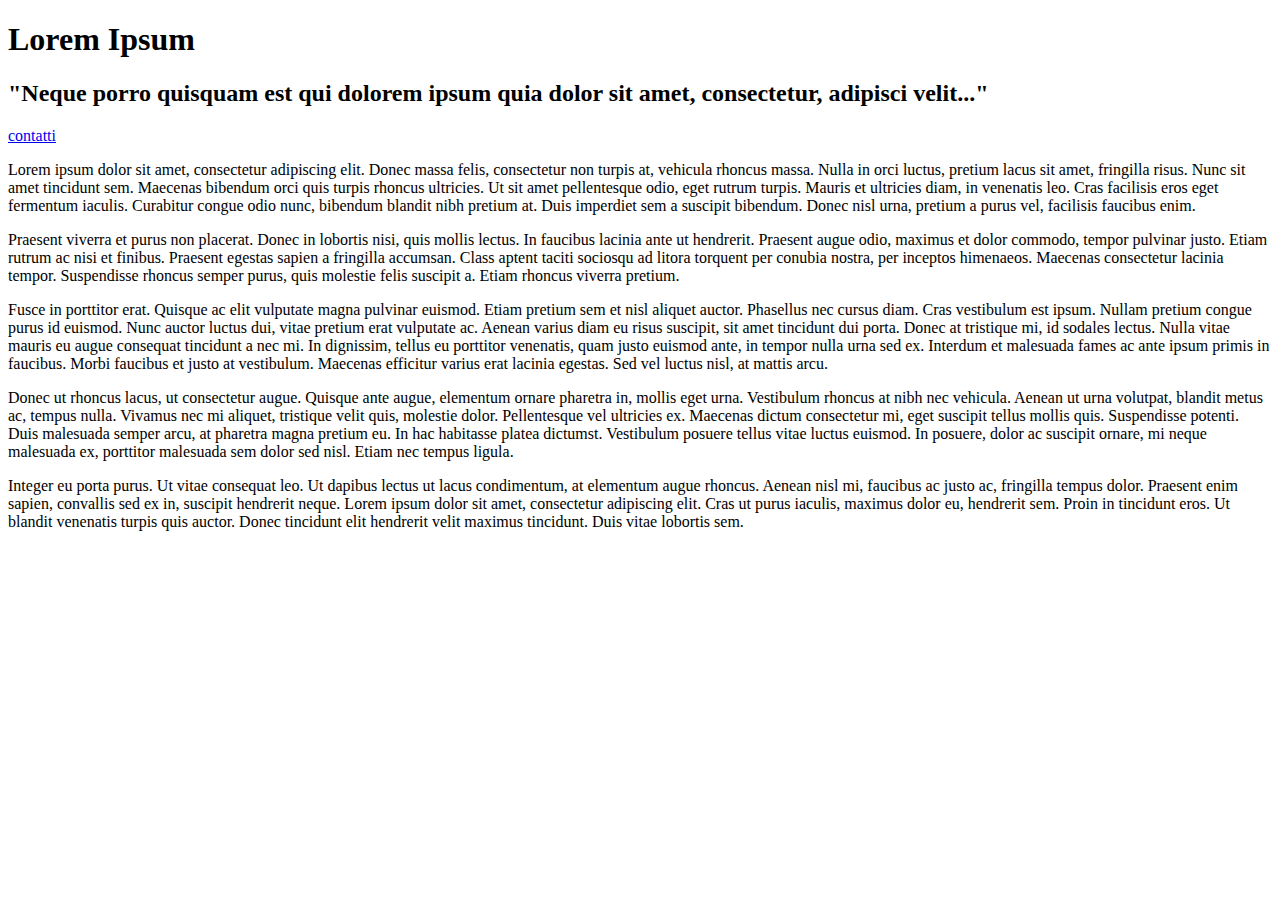
<file: index.html>
<!DOCTYPE html>
<html>

<head>
  <meta charset="utf-8">
  <meta name="viewport" content="width=device-width">
  <title>Lorem Ipsum</title>
  <link href="style.css" rel="stylesheet" type="text/css" />
</head>

<body>
  <!-- Inserire un menu con elenco: Home, Contacts, About Me -->
  
  <!-- Titolo -->
  <h1>Lorem Ipsum</h1>
  <!-- Sottotitolo -->
  <h2>"Neque porro quisquam est qui dolorem ipsum quia dolor sit amet, consectetur, adipisci velit..."</h2>
  <!-- mettere un divisore -->
  <a href="contacs.html">contatti</a>
  <!-- corpo del testo -->
  <p>Lorem ipsum dolor sit amet, consectetur adipiscing elit. Donec massa felis, consectetur non turpis at, vehicula rhoncus massa. Nulla in orci luctus, 
    pretium lacus sit amet, fringilla risus. Nunc sit amet tincidunt sem. Maecenas bibendum orci quis turpis rhoncus ultricies. Ut sit amet pellentesque odio, eget rutrum turpis.
     Mauris et ultricies diam, in venenatis leo. Cras facilisis eros eget fermentum iaculis. Curabitur congue odio nunc, bibendum blandit nibh pretium at.
     Duis imperdiet sem a suscipit bibendum. Donec nisl urna, pretium a purus vel, facilisis faucibus enim.</p>

  <p>Praesent viverra et purus non placerat. Donec in lobortis nisi, quis mollis lectus. In faucibus lacinia ante ut hendrerit. 
    Praesent augue odio, maximus et dolor commodo, tempor pulvinar justo. Etiam rutrum ac nisi et finibus. Praesent egestas sapien a fringilla accumsan. 
    Class aptent taciti sociosqu ad litora torquent per conubia nostra, per inceptos himenaeos. Maecenas consectetur lacinia tempor. 
    Suspendisse rhoncus semper purus, quis molestie felis suscipit a. Etiam rhoncus viverra pretium.</p>

  <p>Fusce in porttitor erat. Quisque ac elit vulputate magna pulvinar euismod. Etiam pretium sem et nisl aliquet auctor. Phasellus nec cursus diam. 
  Cras vestibulum est ipsum. Nullam pretium congue purus id euismod. Nunc auctor luctus dui, vitae pretium erat vulputate ac. 
  Aenean varius diam eu risus suscipit, sit amet tincidunt dui porta. Donec at tristique mi, id sodales lectus. 
  Nulla vitae mauris eu augue consequat tincidunt a nec mi. In dignissim, tellus eu porttitor venenatis, quam justo euismod ante, 
  in tempor nulla urna sed ex. Interdum et malesuada fames ac ante ipsum primis in faucibus. Morbi faucibus et justo at vestibulum. 
  Maecenas efficitur varius erat lacinia egestas. Sed vel luctus nisl, at mattis arcu.</p>

  <p>Donec ut rhoncus lacus, ut consectetur augue. Quisque ante augue, elementum ornare pharetra in, mollis eget urna. Vestibulum rhoncus at nibh nec vehicula. 
    Aenean ut urna volutpat, blandit metus ac, tempus nulla. Vivamus nec mi aliquet, tristique velit quis, molestie dolor. Pellentesque vel ultricies ex. 
    Maecenas dictum consectetur mi, eget suscipit tellus mollis quis. Suspendisse potenti. Duis malesuada semper arcu, at pharetra magna pretium eu. 
    In hac habitasse platea dictumst. Vestibulum posuere tellus vitae luctus euismod. In posuere, dolor ac suscipit ornare, mi neque malesuada ex, porttitor malesuada sem dolor sed nisl.
     Etiam nec tempus ligula.<p>

  Integer eu porta purus. Ut vitae consequat leo. Ut dapibus lectus ut lacus condimentum, at elementum augue rhoncus. Aenean nisl mi, faucibus ac justo ac, fringilla tempus dolor. Praesent enim sapien, convallis sed ex in, suscipit hendrerit neque. Lorem ipsum dolor sit amet, consectetur adipiscing elit. Cras ut purus iaculis, maximus dolor eu, hendrerit sem. Proin in tincidunt eros. Ut blandit venenatis turpis quis auctor. Donec tincidunt elit hendrerit velit maximus tincidunt. Duis vitae lobortis sem.
  <!-- fine corpo-->
  <script src="script.js"></script>

  <!--
  This script places a badge on your repl's full-browser view back to your repl's cover
  page. Try various colors for the theme: dark, light, red, orange, yellow, lime, green,
  teal, blue, blurple, magenta, pink!
  -->
</body>

</html>
</file>
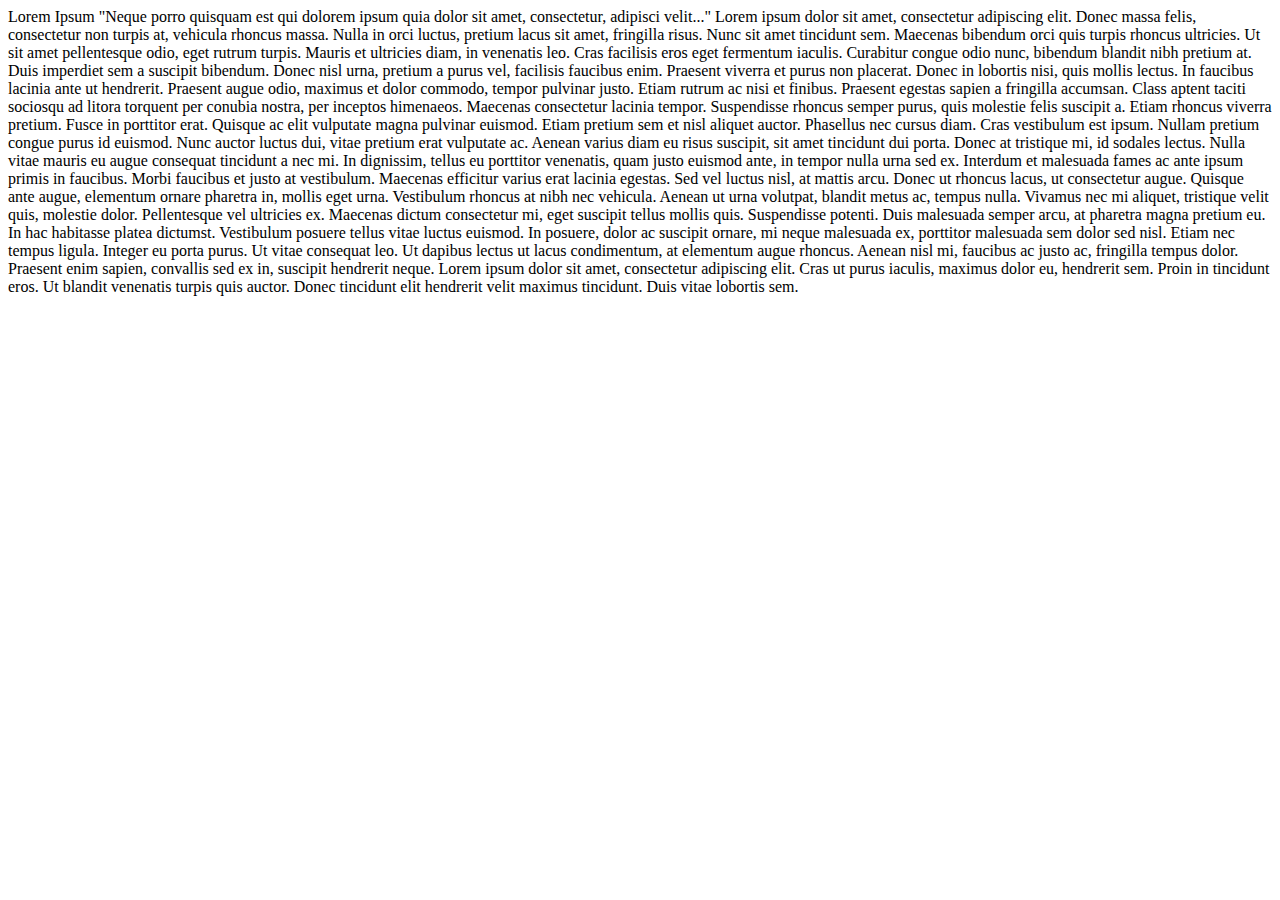
<file: contacs.html>
<!DOCTYPE html>
<html>

<head>
  <meta charset="utf-8">
  <meta name="viewport" content="width=device-width">
  <title>Lorem Ipsum</title>
  <link href="style.css" rel="stylesheet" type="text/css" />
</head>

<body>
  <!-- Inserire un menu con elenco: Home, Contacts, About Me -->
  
  <!-- Titolo -->
  Lorem Ipsum
  <!-- Sottotitolo -->
  "Neque porro quisquam est qui dolorem ipsum quia dolor sit amet, consectetur, adipisci velit..."
  <!-- mettere un divisore -->
  <!-- corpo del testo -->
  Lorem ipsum dolor sit amet, consectetur adipiscing elit. Donec massa felis, consectetur non turpis at, vehicula rhoncus massa. Nulla in orci luctus, pretium lacus sit amet, fringilla risus. Nunc sit amet tincidunt sem. Maecenas bibendum orci quis turpis rhoncus ultricies. Ut sit amet pellentesque odio, eget rutrum turpis. Mauris et ultricies diam, in venenatis leo. Cras facilisis eros eget fermentum iaculis. Curabitur congue odio nunc, bibendum blandit nibh pretium at. Duis imperdiet sem a suscipit bibendum. Donec nisl urna, pretium a purus vel, facilisis faucibus enim.

  Praesent viverra et purus non placerat. Donec in lobortis nisi, quis mollis lectus. In faucibus lacinia ante ut hendrerit. Praesent augue odio, maximus et dolor commodo, tempor pulvinar justo. Etiam rutrum ac nisi et finibus. Praesent egestas sapien a fringilla accumsan. Class aptent taciti sociosqu ad litora torquent per conubia nostra, per inceptos himenaeos. Maecenas consectetur lacinia tempor. Suspendisse rhoncus semper purus, quis molestie felis suscipit a. Etiam rhoncus viverra pretium.

  Fusce in porttitor erat. Quisque ac elit vulputate magna pulvinar euismod. Etiam pretium sem et nisl aliquet auctor. Phasellus nec cursus diam. Cras vestibulum est ipsum. Nullam pretium congue purus id euismod. Nunc auctor luctus dui, vitae pretium erat vulputate ac. Aenean varius diam eu risus suscipit, sit amet tincidunt dui porta. Donec at tristique mi, id sodales lectus. Nulla vitae mauris eu augue consequat tincidunt a nec mi. In dignissim, tellus eu porttitor venenatis, quam justo euismod ante, in tempor nulla urna sed ex. Interdum et malesuada fames ac ante ipsum primis in faucibus. Morbi faucibus et justo at vestibulum. Maecenas efficitur varius erat lacinia egestas. Sed vel luctus nisl, at mattis arcu.

  Donec ut rhoncus lacus, ut consectetur augue. Quisque ante augue, elementum ornare pharetra in, mollis eget urna. Vestibulum rhoncus at nibh nec vehicula. Aenean ut urna volutpat, blandit metus ac, tempus nulla. Vivamus nec mi aliquet, tristique velit quis, molestie dolor. Pellentesque vel ultricies ex. Maecenas dictum consectetur mi, eget suscipit tellus mollis quis. Suspendisse potenti. Duis malesuada semper arcu, at pharetra magna pretium eu. In hac habitasse platea dictumst. Vestibulum posuere tellus vitae luctus euismod. In posuere, dolor ac suscipit ornare, mi neque malesuada ex, porttitor malesuada sem dolor sed nisl. Etiam nec tempus ligula.

  Integer eu porta purus. Ut vitae consequat leo. Ut dapibus lectus ut lacus condimentum, at elementum augue rhoncus. Aenean nisl mi, faucibus ac justo ac, fringilla tempus dolor. Praesent enim sapien, convallis sed ex in, suscipit hendrerit neque. Lorem ipsum dolor sit amet, consectetur adipiscing elit. Cras ut purus iaculis, maximus dolor eu, hendrerit sem. Proin in tincidunt eros. Ut blandit venenatis turpis quis auctor. Donec tincidunt elit hendrerit velit maximus tincidunt. Duis vitae lobortis sem.
  <!-- fine corpo-->
  <script src="script.js"></script>

  <!--
  This script places a badge on your repl's full-browser view back to your repl's cover
  page. Try various colors for the theme: dark, light, red, orange, yellow, lime, green,
  teal, blue, blurple, magenta, pink!
  -->
  <script src="https://replit.com/public/js/replit-badge-v2.js" theme="dark" position="bottom-right"></script>
</body>

</html>
</file>
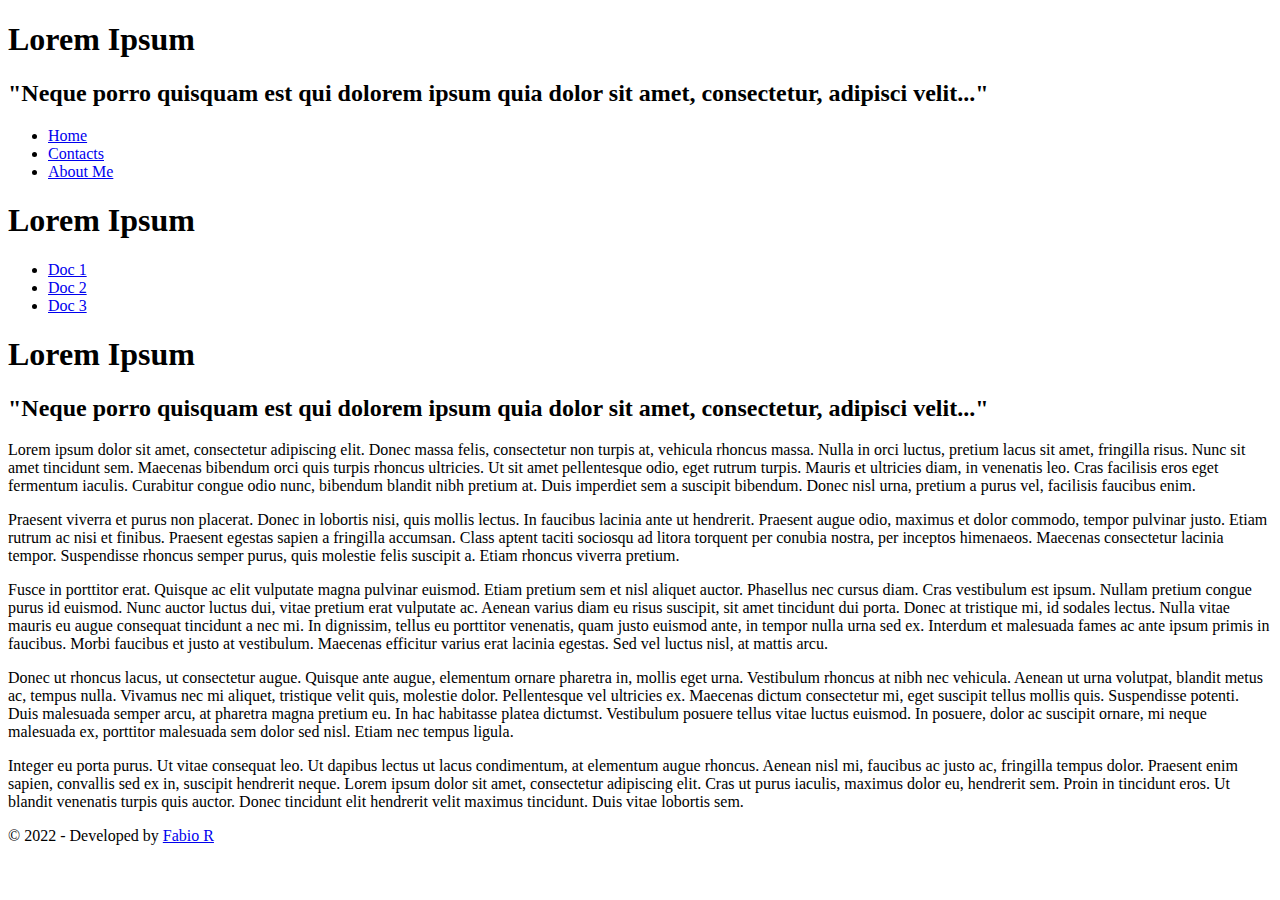
<file: doc1.html>
<!DOCTYPE html>
<html>

<head>
  <meta charset="utf-8">
  <meta name="viewport" content="width=device-width">
  <title>Lorem Ipsum</title>
  <!-- Google fonts -->
  <link rel="preconnect" href="https://fonts.googleapis.com">
  <link rel="preconnect" href="https://fonts.gstatic.com" crossorigin>
  <link href="https://fonts.googleapis.com/css2?family=Workbench&display=swap" rel="stylesheet">
  <!-- end google fonts -->
  <link href="style.css" rel="stylesheet" type="text/css" />
</head>

<body>
  <!-----------------------------Header------------------------------->
  <header>
    <h1>Lorem Ipsum</h1>
    <h2>"Neque porro quisquam est qui dolorem ipsum quia dolor sit amet, consectetur, adipisci velit..."</h2>
  </header>
  <!-- Inserire un menu con elenco: Home, Contacts, About Me -->
  <nav  class="menu">
  <ul>
    <li><a href="index.html">Home</a></li>
    <li><a href="contacs.html">Contacts</a></li>
    <li><a href="aboutMe.html">About Me</a></li>
  </ul>
  </nav>
  <!-----------------------------Main------------------------------->
  <main>
    <!-----------------------------Aside---------------------------->
    <aside>
      <header>
      <h1>Lorem Ipsum</h1>
      </header>
      <ul>
        <li><a href="doc1.html">Doc 1</a></li>
        <li><a href="doc2.html">Doc 2</a></li>
        <li><a href="doc3.html">Doc 3</a></li>
      </ul>
    </aside>
    <!-----------------------------Article 1------------------------>
  <article>
    <header>
      <!-- Titolo -->
  <h1 id="title">Lorem Ipsum</h1>
  <!-- Sottotitolo -->
  <h2 id="subtitle">"Neque porro quisquam est qui dolorem ipsum quia dolor sit amet, consectetur, adipisci velit..."</h2>
    </header>
  <!-- corpo del testo -->
    <div id="content">
  <p>Lorem ipsum dolor sit amet, consectetur adipiscing elit. Donec massa felis, consectetur non turpis at, vehicula rhoncus massa. Nulla in orci luctus, pretium lacus sit amet, fringilla risus. Nunc sit amet tincidunt sem. Maecenas bibendum orci quis turpis rhoncus ultricies. Ut sit amet pellentesque odio, eget rutrum turpis. Mauris et ultricies diam, in venenatis leo. Cras facilisis eros eget fermentum iaculis. Curabitur congue odio nunc, bibendum blandit nibh pretium at. Duis imperdiet sem a suscipit bibendum. Donec nisl urna, pretium a purus vel, facilisis faucibus enim.</p>

  <p>Praesent viverra et purus non placerat. Donec in lobortis nisi, quis mollis lectus. In faucibus lacinia ante ut hendrerit. Praesent augue odio, maximus et dolor commodo, tempor pulvinar justo. Etiam rutrum ac nisi et finibus. Praesent egestas sapien a fringilla accumsan. Class aptent taciti sociosqu ad litora torquent per conubia nostra, per inceptos himenaeos. Maecenas consectetur lacinia tempor. Suspendisse rhoncus semper purus, quis molestie felis suscipit a. Etiam rhoncus viverra pretium.</p>

  <p>Fusce in porttitor erat. Quisque ac elit vulputate magna pulvinar euismod. Etiam pretium sem et nisl aliquet auctor. Phasellus nec cursus diam. Cras vestibulum est ipsum. Nullam pretium congue purus id euismod. Nunc auctor luctus dui, vitae pretium erat vulputate ac. Aenean varius diam eu risus suscipit, sit amet tincidunt dui porta. Donec at tristique mi, id sodales lectus. Nulla vitae mauris eu augue consequat tincidunt a nec mi. In dignissim, tellus eu porttitor venenatis, quam justo euismod ante, in tempor nulla urna sed ex. Interdum et malesuada fames ac ante ipsum primis in faucibus. Morbi faucibus et justo at vestibulum. Maecenas efficitur varius erat lacinia egestas. Sed vel luctus nisl, at mattis arcu.</p>

  <p>Donec ut rhoncus lacus, ut consectetur augue. Quisque ante augue, elementum ornare pharetra in, mollis eget urna. Vestibulum rhoncus at nibh nec vehicula. Aenean ut urna volutpat, blandit metus ac, tempus nulla. Vivamus nec mi aliquet, tristique velit quis, molestie dolor. Pellentesque vel ultricies ex. Maecenas dictum consectetur mi, eget suscipit tellus mollis quis. Suspendisse potenti. Duis malesuada semper arcu, at pharetra magna pretium eu. In hac habitasse platea dictumst. Vestibulum posuere tellus vitae luctus euismod. In posuere, dolor ac suscipit ornare, mi neque malesuada ex, porttitor malesuada sem dolor sed nisl. Etiam nec tempus ligula.</p>

  <p>Integer eu porta purus. Ut vitae consequat leo. Ut dapibus lectus ut lacus condimentum, at elementum augue rhoncus. Aenean nisl mi, faucibus ac justo ac, fringilla tempus dolor. Praesent enim sapien, convallis sed ex in, suscipit hendrerit neque. Lorem ipsum dolor sit amet, consectetur adipiscing elit. Cras ut purus iaculis, maximus dolor eu, hendrerit sem. Proin in tincidunt eros. Ut blandit venenatis turpis quis auctor. Donec tincidunt elit hendrerit velit maximus tincidunt. Duis vitae lobortis sem.</p>
    </div>
  </article>
  </main> 
  <!-- fine corpo-->
  <script src="script.js"></script>
<!-----------------------------Footer------------------------------->
  <footer>
    <p><!-- copyright symbol-->
      © 2022 - Developed by <a href="mailto:tugrp@example.com" target="_blank">Fabio R </p>
  <!--
  This script places a badge on your repl's full-browser view back to your repl's cover
  page. Try various colors for the theme: dark, light, red, orange, yellow, lime, green,
  teal, blue, blurple, magenta, pink!
  -->
  <script src="https://replit.com/public/js/replit-badge-v2.js" theme="dark" position="bottom-right"></script>
  </footer>
</body>

</html>
</file>
<file: style.css>
html {
  height: 100%;
  width: 100%;
}
</file>
